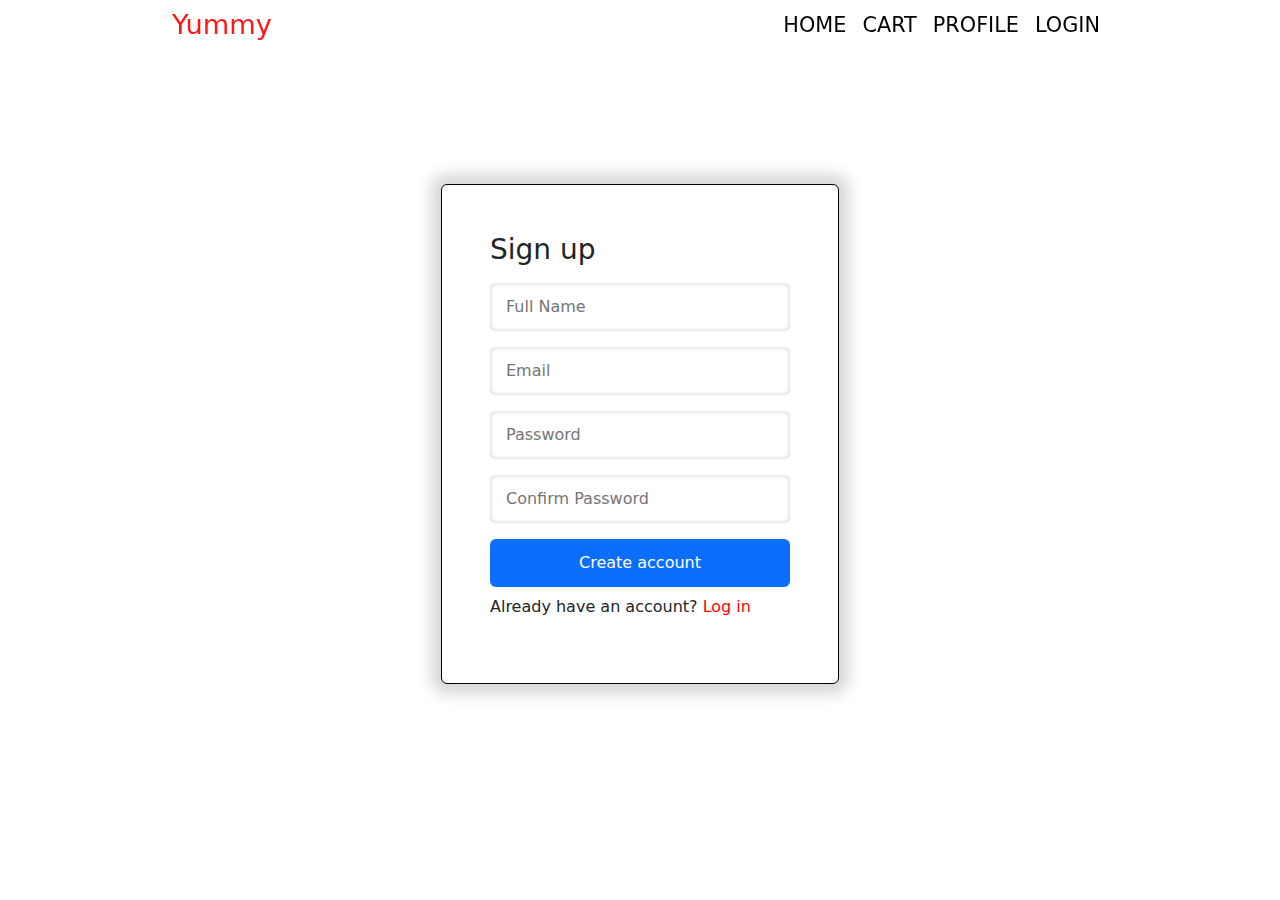
<file: signup.html>
<!doctype html>
<html lang="en">
  <head>
    <meta charset="utf-8">
    <meta name="viewport" content="width=device-width, initial-scale=1">
    <title>Yummy</title>
    <meta name="viewport" content="width=device-width, initial-scale=1.0">

    <link href="https://cdn.jsdelivr.net/npm/bootstrap@5.3.3/dist/css/bootstrap.min.css" rel="stylesheet" integrity="sha384-QWTKZyjpPEjISv5WaRU9OFeRpok6YctnYmDr5pNlyT2bRjXh0JMhjY6hW+ALEwIH" crossorigin="anonymous">
    <link href="./css/style.css" rel="stylesheet">
<link rel="stylesheet" href="https://cdn.jsdelivr.net/npm/bootstrap-icons@1.3.0/font/bootstrap-icons.css">
  </head>
  <body class="signup">
    <nav class="navbar navbar-expand-lg bg-body-tertiary nb-1" >
        <div class="container-fluid ">
          <a class="navbar-brand" href="index.html">Yummy</a>
          <button class="navbar-toggler" type="button" data-bs-toggle="collapse" data-bs-target="#navbarTogglerDemo02" aria-controls="navbarTogglerDemo02" aria-expanded="true" aria-label="Toggle navigation">
            <span class="navbar-toggler-icon"></span>
          </button>
          <div class="collapse navbar-collapse justify-content-end" id="navbarTogglerDemo02">
            <ul class="navbar-nav nav ms-auto mb-2 mb-lg-0 d-flex">
                <li class="nav-item">
                  <a class="nav-link active" aria-current="page" href="index.html">Home</a>
                </li>
                <li class="nav-item">
                    <a class="nav-link active" aria-current="page" href="#">Cart</a>
                  </li>
                <li class="nav-item">
                    <a class="nav-link active" aria-current="page" href="#">Profile</a>
                  </li>
                  <li class="nav-item">
                    <a class="nav-link active" aria-current="page" href="signup.html">Login</a>
                  </li>
              </ul>
          </div>
        </div>
      </nav>
    <div class="card signup-card">
        <div class="creds">
          <h3>Sign up</h3>
          <form class="signup-form">
          <input type="text" value="" placeholder="Full Name" />
          <br/>
        <input type="email" value="" placeholder="Email" />
        <br/>
        <input type="password" value="" placeholder="Password" />
        <br/>
        <input type="password" value="" placeholder="Confirm Password"/>
        <br/>
        <button type="submit" class="btn btn-primary" >Create account</button>
    </form>
    <p>Already have an account? <span><a href="">Log in</a></span></p>
        </div>
      </div>
    
    <script src="https://cdn.jsdelivr.net/npm/bootstrap@5.3.3/dist/js/bootstrap.bundle.min.js" integrity="sha384-YvpcrYf0tY3lHB60NNkmXc5s9fDVZLESaAA55NDzOxhy9GkcIdslK1eN7N6jIeHz" crossorigin="anonymous"></script>
  </body>
</html>
</file>
<file: css/style.css>
#banner{
    background-image: url("../images/banner1.jpg");
    background-size:cover;
    background-position: center;
    width: 100vw;
    height: 100vh;
    margin: 0;
    padding: 0;
    position: relative;
    z-index: -7;
}
body{
    padding-bottom: 2rem;
}
.navbar {
    background-color: transparent !important; 
    position: fixed;
    top:0;
    width: 100%;
    z-index: 1000;
    border: none;
    padding: 0 10rem;
}
.navbar-brand{
    font-size: 1.7rem;
    color: rgba(255, 2, 2, 0.918);
}
.nav-link{
    font-size: 1.3rem;
    font-weight: 400;
    text-transform: uppercase;
    color: gray;
}
.banner_mono{
    position: absolute ;
    bottom: 10rem;
    margin-left: 3rem;
    max-width: 25rem;
    text-align: center;
    color: white;
}
.btn-danger{
    border-radius: 20px;
}
.menu{
    text-align: center;
    margin-top: 1rem;
}
.card{
    width: 15rem;
    flex-shrink: 0;
}
.card-body{
    background:radial-gradient(circle, rgba(222, 167, 14, 0.651), rgb(255, 183, 1), rgb(254, 183, 2));
    border-top-left-radius: 180px;
    border-top-right-radius: 180px;
    height: 22rem;
    padding-top: 6rem;
}
.card-img-top{
    position: absolute;
}
.dish{
   text-align: left;
}
.card-details{
    margin-top: 6rem;
    display: flex;
    flex-direction: row;
    gap: 0;
    align-items: center;
}
.card-details span{
    color: black;
    font-weight: 600;
}
.card-bottom{
    margin-top: 1rem;
    display: flex;
    gap:1rem;
    justify-content: space-between;
}
.btn-cart,.btn-cart:hover{
    background-color: rgba(238, 60, 5, 0.986);
    color: white;
}
.menu-items{
    display: flex;
    gap: 1rem;
    overflow:auto;
    margin-top: 2rem;
}
.signup{
    display: flex;
    justify-content: center;
    height: 100vh;
    width:100vw;
}
.signup-card{
    align-self: center;
    margin: auto;
    box-shadow: 0 0 15px 10px rgba(0, 0, 0, 0.159);
    border: 1px solid black;
    padding: 2rem;
    width: auto;
    /* max-width: 20rem; */
}
.creds{
  padding: 1rem;
  text-align: left;
}
.signup-form input{ 
    margin: 0.5rem 0;
    height: 3rem;
    width: 300px ;
    max-width: 500px;
    border: none;
   min-width: 200px;
   box-shadow: inset 0 0 5px rgba(0, 0, 0, 0.207);
   border-radius: 5px;
   padding-left: 1rem;
}
.signup-form{
    justify-content: center;
    text-align: center;
    width: auto;
}
.signup-form button{
    margin: auto;
    width: 100%;
    border: 0;
    height: 3rem;
    margin: 0.5rem 0;
}
.creds p{
    font-weight: 500;
}
.creds p span a{
    color: red;
    text-decoration: none;
}
@media only screen and (max-width: 750px) {
    .navbar {
        padding: 0 1rem !important;
    }
    #banner{
        height: 50vh;
        justify-content: center;
    }
    .banner_mono{
        margin: 0;
        padding: 1rem;
        align-self: center;
    }
}
</file>
